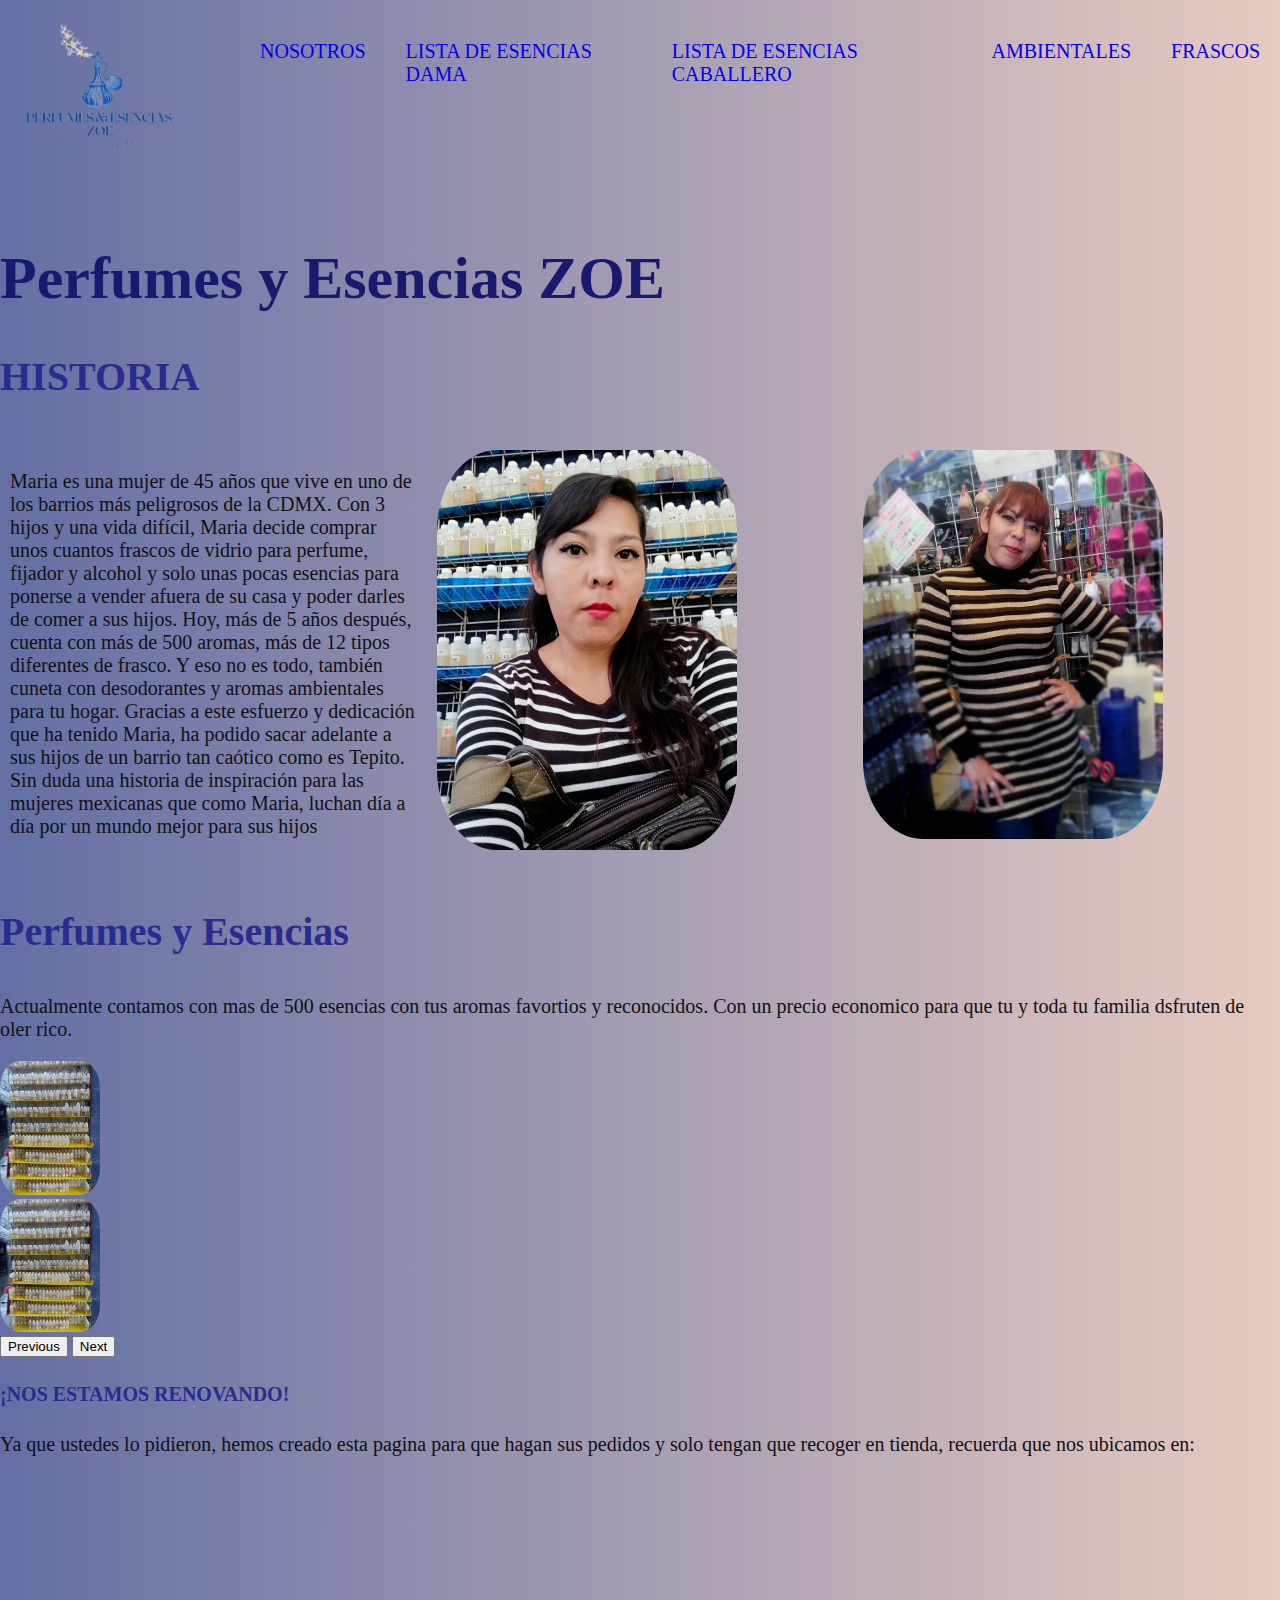
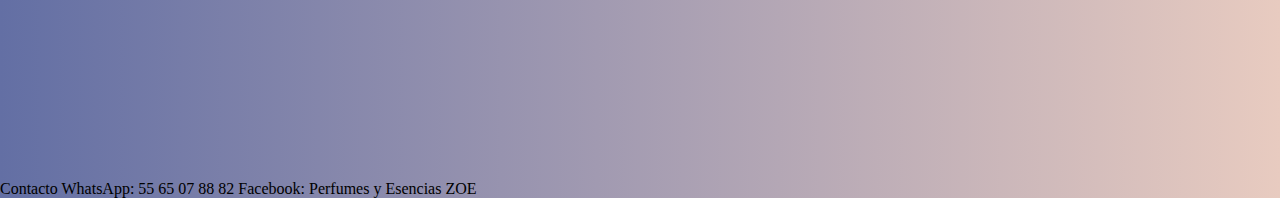
<file: index.html>
<!DOCTYPE html>
<html lang="en">
<head>
    <meta charset="UTF-8">
    <meta name="viewport" content="width=device-width, initial-scale=1.0">
    <link rel="stylesheet" href="nosotros.css">
    <link href="https://cdn.jsdelivr.net/npm/bootstrap@5.0.2/dist/css/bootstrap.min.css" rel="stylesheet" integrity="sha384-EVSTQN3/azprG1Anm3QDgpJLIm9Nao0Yz1ztcQTwFspd3yD65VohhpuuCOmLASjC" crossorigin="anonymous">
    <title>nosotros</title>
</head>
<body>
    <div class="container-fluid">
    <header>
        <div>
            <img src="./img/ZOE.png" alt="logo ZOE">
        </div>
        <nav>
            <ul>
                  <a href="file:///C:/Users/vicpa/Desktop/HTML/index.html"><LI>NOSOTROS</LI></a>
                  <a href="file:///C:/Users/vicpa/Desktop/HTML/listadama.html"><LI>LISTA DE ESENCIAS DAMA</LI></a>
                  <a href="file:///C:/Users/vicpa/Desktop/HTML/listacaballero.html"><LI>LISTA DE ESENCIAS CABALLERO</LI></a>
                  <a href="file:///C:/Users/vicpa/Desktop/HTML/ambientales.html"><LI>AMBIENTALES</LI></a>
                  <a href="file:///C:/Users/vicpa/Desktop/HTML/frascos.html"><LI>FRASCOS</LI></a>
            </ul>   
        </nav>
    </header>
    
        <h1>Perfumes y Esencias ZOE</h1>
        <h3>HISTORIA</h3>
    </div>
    <div class="caja2">
        <div class="cajita">
            <p>Maria es una mujer de 45 años que vive en uno de los barrios más peligrosos de la CDMX. Con 3 hijos y una vida difícil, Maria decide comprar unos cuantos frascos de vidrio para perfume, fijador y alcohol y solo unas pocas esencias para ponerse a vender afuera de su casa y poder darles de comer a sus hijos. Hoy, más de 5 años después, cuenta con más de 500 aromas, más de 12 tipos diferentes de frasco. Y eso no es todo, también cuneta con desodorantes y aromas ambientales para tu hogar. Gracias a este esfuerzo y dedicación que ha tenido Maria, ha podido sacar adelante a sus hijos de un barrio tan caótico como es Tepito. Sin duda una historia de inspiración para las mujeres mexicanas que como Maria, luchan día a día por un mundo mejor para sus hijos
        </div>
        <div class="cajita">
            <img src="./img/maria.jpeg">
        </div>
        <div class="cajita">
            <img src="./img/maria 2.jpeg">
        </div>
    </div>
</div>
</div>
<div class="caja3">
<div>
    <h3>Perfumes y Esencias</h3>
    <p>Actualmente contamos con mas de 500 esencias con tus aromas favortios y reconocidos. Con un precio economico para que tu y toda tu familia dsfruten de oler rico.</p>
</div>
<div class="carrusel">
    <div id="carouselExampleControls" class="carousel slide" data-bs-ride="carousel">
      <div class="carousel-inner">
        <div class="carousel-item active">
          <img src="./carrusel/carrusel01.jpeg" class="d-block w-50" alt="...">
        </div>
        <div class="carousel-item">
          <img src="./carrusel/carrusel02.jpeg" class="d-block w-50" alt="...">
        </div>
      </div>
      <button class="carousel-control-prev" type="button" data-bs-target="#carouselExampleControls" data-bs-slide="prev">
        <span class="carousel-control-prev-icon" aria-hidden="true"></span>
        <span class="visually-hidden">Previous</span>
      </button>
      <button class="carousel-control-next" type="button" data-bs-target="#carouselExampleControls" data-bs-slide="next">
        <span class="carousel-control-next-icon" aria-hidden="true"></span>
        <span class="visually-hidden">Next</span>
      </button>
    </div>
  </div>
</div>

<div class="caja4">
<div>
    <h4>¡NOS ESTAMOS RENOVANDO!</h4>
    <P>Ya que ustedes lo pidieron, hemos creado esta pagina para que hagan sus pedidos y solo tengan que recoger en tienda, recuerda que nos ubicamos en:
</div>

<div class="caja5"></div>
<div>
    <iframe src="https://www.google.com/maps/embed?pb=!1m18!1m12!1m3!1d3100.9573980837376!2d-99.12647209849406!3d19.44267037210464!2m3!1f0!2f0!3f0!3m2!1i1024!2i768!4f13.1!3m3!1m2!1s0x85d1f93634b663c3%3A0x419613d9fb094aae!2sGranaditas%20125%2C%20Morelos%2C%20Cuauht%C3%A9moc%2C%2006200%20Ciudad%20de%20M%C3%A9xico%2C%20CDMX!5e1!3m2!1ses-419!2smx!4v1708276130037!5m2!1ses-419!2smx" width="400" height="300" style="border:0;" allowfullscreen="" loading="lazy" referrerpolicy="no-referrer-when-downgrade"></iframe>
</div>
</div>
<footer>
    Contacto WhatsApp: 55 65 07 88 82
             Facebook: Perfumes y Esencias ZOE 
 </footer>
</div>
<script src="https://cdn.jsdelivr.net/npm/bootstrap@5.0.2/dist/js/bootstrap.bundle.min.js" integrity="sha384-MrcW6ZMFYlzcLA8Nl+NtUVF0sA7MsXsP1UyJoMp4YLEuNSfAP+JcXn/tWtIaxVXM" crossorigin="anonymous"></script>
</body>
</html>
</file>
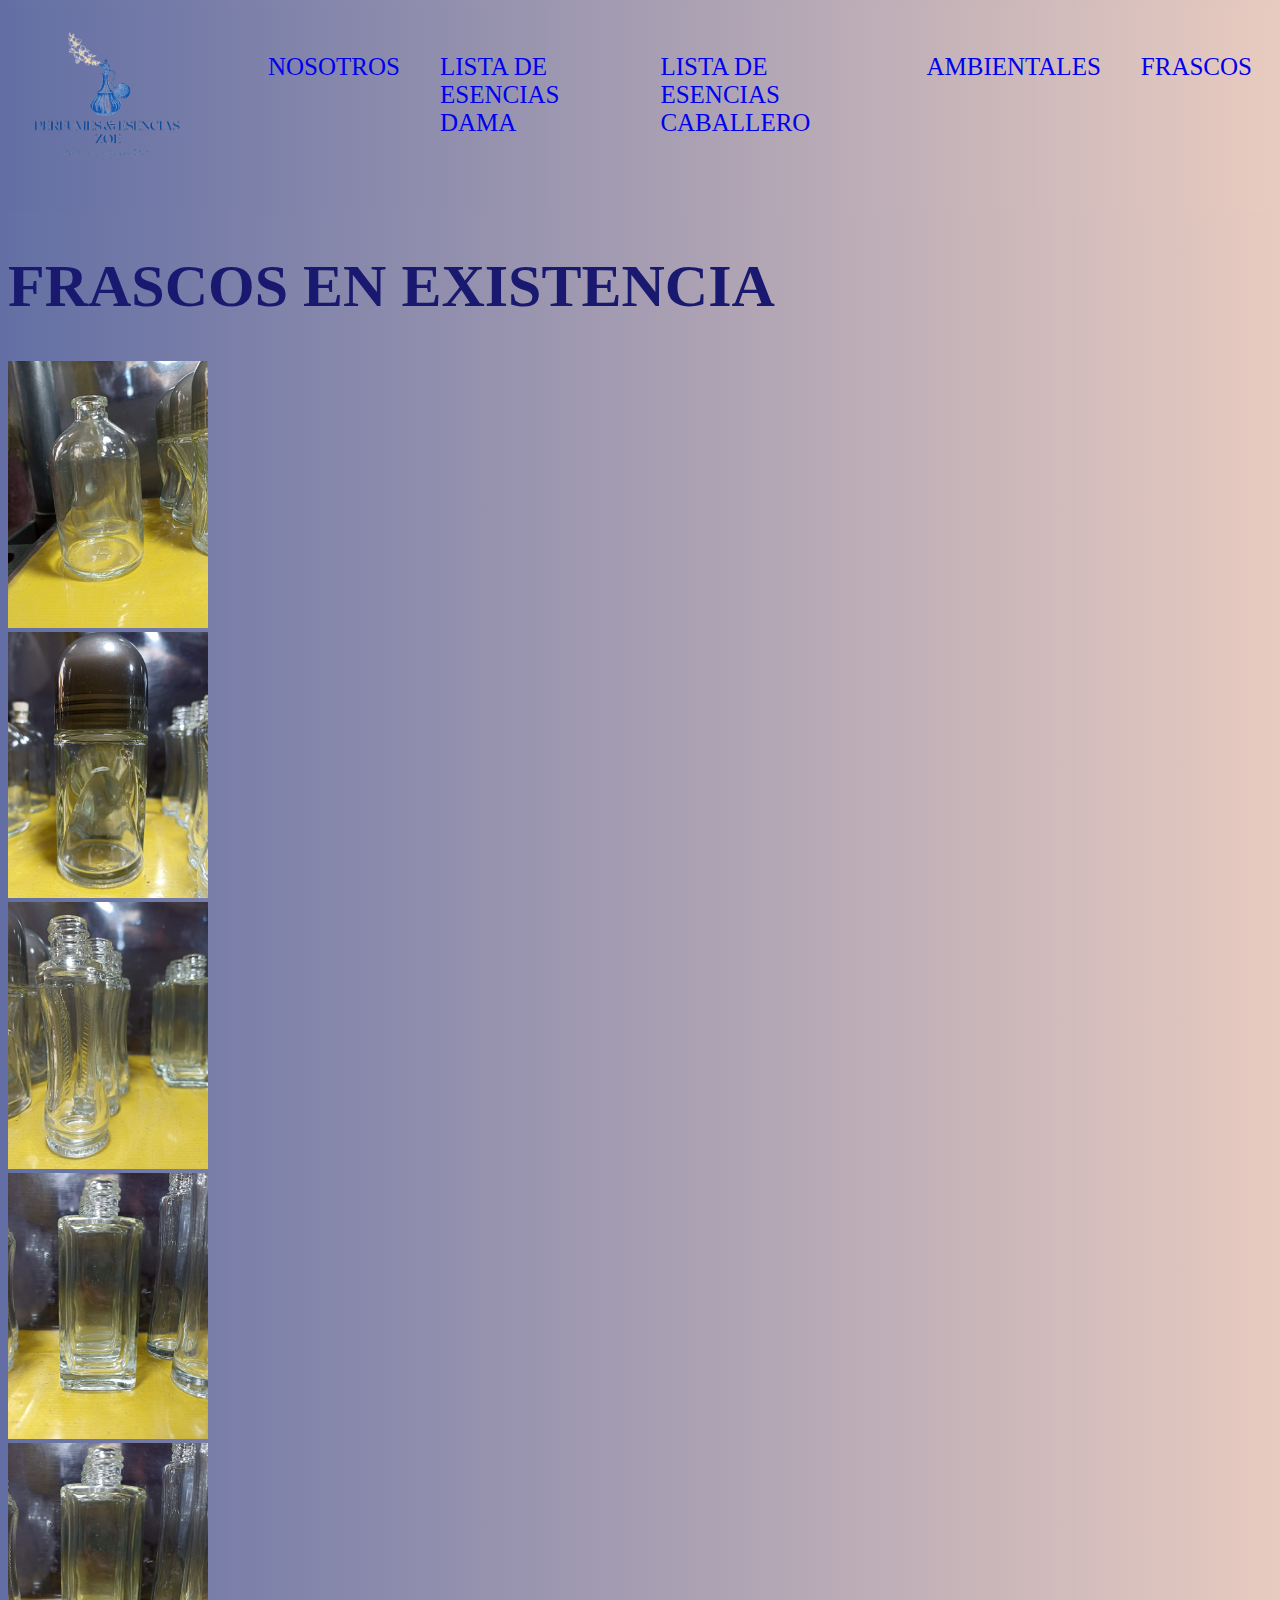
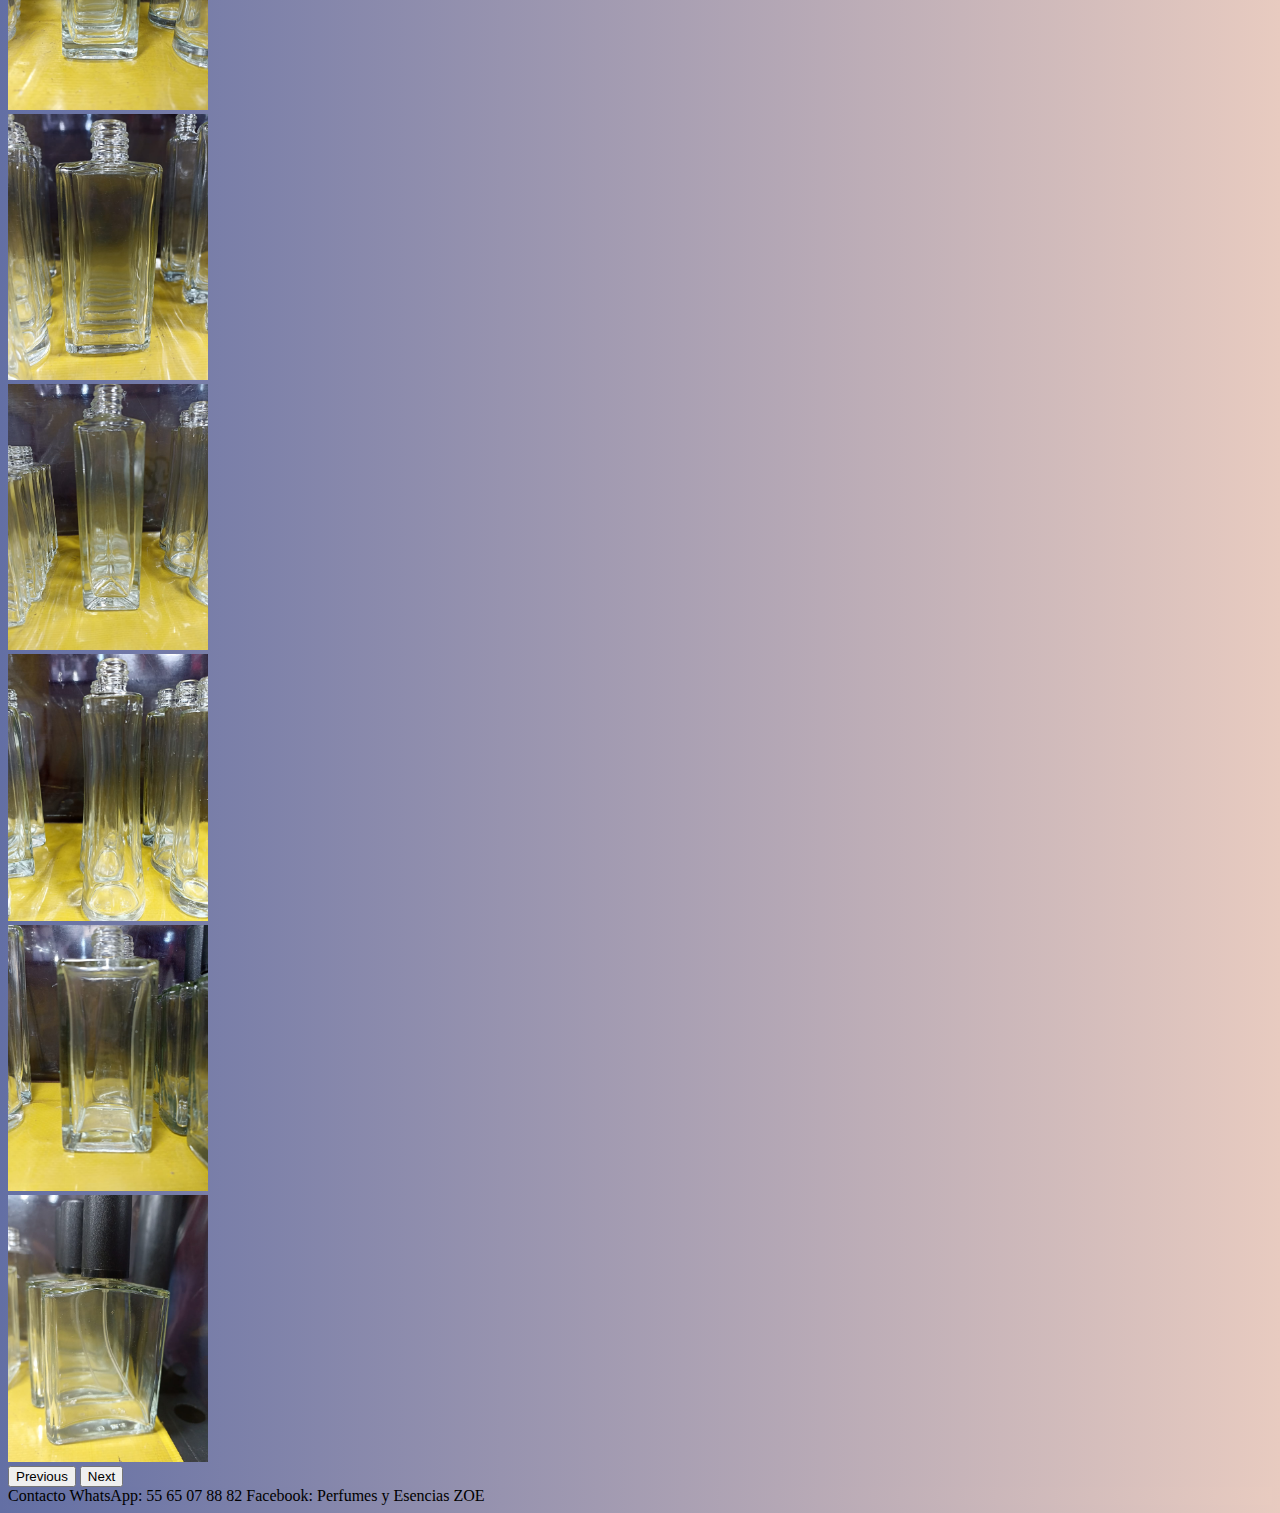
<file: frascos.html>
<!DOCTYPE html>
<html lang="en">
<head>
    <meta charset="UTF-8">
    <meta name="viewport" content="width=device-width, initial-scale=1.0">
    <link rel="stylesheet" href="frascos.css">
    <link href="https://cdn.jsdelivr.net/npm/bootstrap@5.0.2/dist/css/bootstrap.min.css" rel="stylesheet" integrity="sha384-EVSTQN3/azprG1Anm3QDgpJLIm9Nao0Yz1ztcQTwFspd3yD65VohhpuuCOmLASjC" crossorigin="anonymous">
    <title>frascos</title>
</head>
<body>
  <div class="container-fluid">
    <header>
        <div>
            <img src="./img/ZOE.png" alt="logo ZOE">
        </div>
        <nav>
                <ul>
                <a href="file:///C:/Users/vicpa/Desktop/HTML/index.html"><LI>NOSOTROS</LI></a>
                <a href="file:///C:/Users/vicpa/Desktop/HTML/listadama.html"><LI>LISTA DE ESENCIAS DAMA</LI></a>
                <a href="file:///C:/Users/vicpa/Desktop/HTML/listacaballero.html"><LI>LISTA DE ESENCIAS CABALLERO</LI></a>
                <a href="file:///C:/Users/vicpa/Desktop/HTML/ambientales.html"><LI>AMBIENTALES</LI></a>
                <a href="file:///C:/Users/vicpa/Desktop/HTML/frascos.html"><LI>FRASCOS</LI></a>
        </nav>
    </header>
    <h1>
        FRASCOS EN EXISTENCIA
    </h1>
    <div id="carouselExampleControls" class="carousel slide" data-bs-ride="carousel">
        <div class="carousel-inner">
          <div class="carousel-item active">
            <img src="./carrusel/carrusel 1.jpeg" class="d-block w-50" alt="...">
          </div>
          <div class="carousel-item">
            <img src="./carrusel/carrusel 2.jpeg" class="d-block w-50" alt="...">
          </div>
          <div class="carousel-item">
            <img src="./carrusel/carrusel 3.jpeg" class="d-block w-50" alt="...">
          </div>
          <div class="carousel-item">
            <img src="./carrusel/carrusel 4.jpeg" class="d-block w-50" alt="...">
          </div>
          <div class="carousel-item">
            <img src="./carrusel/carrusel 5.jpeg" class="d-block w-50" alt="...">
          </div>
          <div class="carousel-item">
            <img src="./carrusel/carrusel 6.jpeg" class="d-block w-50" alt="...">
          </div>
          <div class="carousel-item">
            <img src="./carrusel/carrusel 7.jpeg" class="d-block w-50" alt="...">
          </div>
          <div class="carousel-item">
            <img src="./carrusel/carrusel 8.jpeg" class="d-block w-50" alt="...">
          </div>
          <div class="carousel-item">
            <img src="./carrusel/carrusel 9.jpeg" class="d-block w-50" alt="...">
          </div>
          <div class="carousel-item">
            <img src="./carrusel/carrusel 10.jpeg" class="d-block w-50" alt="...">
          </div>


        </div>
        <button class="carousel-control-prev" type="button" data-bs-target="#carouselExampleControls" data-bs-slide="prev">
          <span class="carousel-control-prev-icon" aria-hidden="true"></span>
          <span class="visually-hidden">Previous</span>
        </button>
        <button class="carousel-control-next" type="button" data-bs-target="#carouselExampleControls" data-bs-slide="next">
          <span class="carousel-control-next-icon" aria-hidden="true"></span>
          <span class="visually-hidden">Next</span>
        </button>
        <footer>
          Contacto WhatsApp: 55 65 07 88 82
                   Facebook: Perfumes y Esencias ZOE 
       </footer>
      </div>
      <script src="https://cdn.jsdelivr.net/npm/bootstrap@5.0.2/dist/js/bootstrap.bundle.min.js" integrity="sha384-MrcW6ZMFYlzcLA8Nl+NtUVF0sA7MsXsP1UyJoMp4YLEuNSfAP+JcXn/tWtIaxVXM" crossorigin="anonymous"></script>
</body>
</html>
</file>
<file: nosotros.css>
header{
    display: flex;
    flex-direction: row;
    justify-content: space-between;
    background: #E8CBC0;  /* fallback for old browsers */
    background: -webkit-linear-gradient(to right, #636FA4, #E8CBC0);  /* Chrome 10-25, Safari 5.1-6 */
    background: linear-gradient(to right, #636FA4, #E8CBC0); /* W3C, IE 10+/ Edge, Firefox 16+, Chrome 26+, Opera 12+, Safari 7+ */
    
    width: 100%;
}
a{
    text-decoration: none;
}
header ul{
    list-style: none;
    display: flex;
    flex-direction: row;
    font-family: "Caveat", cursive;
    font-size: 20px;
    
}
header ul li{
    margin: 20px;
}
img{
    width: 200px;
}
body{
    margin: 0;
    background: #E8CBC0;  /* fallback for old browsers */
    background: -webkit-linear-gradient(to right, #636FA4, #E8CBC0);  /* Chrome 10-25, Safari 5.1-6 */
    background: linear-gradient(to right, #636FA4, #E8CBC0); /* W3C, IE 10+/ Edge, Firefox 16+, Chrome 26+, Opera 12+, Safari 7+ */

}
h1{
    font-size: 60px;
    color: midnightblue;
    font-family: "Caveat", cursive;
    
}
h2{
 
    font-size: 50%;
    color: rgb(42, 42, 146);
    font-family: "Caveat", cursive;

}
h3{
    font-size: 40px;
    color: rgb(42, 42, 145);
    font-family: "Caveat", cursive;
}  
p{
    font-size: 20px;
    color: rgb(17, 17, 19);
    font-family: "Caveat", cursive;
}
h4{
    font-size: 20px;
    color: rgb(42, 42, 145);
    font-family: "Caveat", cursive;
}
footer{

    width: 100%;
}
.caja1{
    display: flex;
    flex-direction: row;
    width: 100%;
    background: #E8CBC0;  /* fallback for old browsers */
    background: -webkit-linear-gradient(to right, #636FA4, #E8CBC0);  /* Chrome 10-25, Safari 5.1-6 */
    background: linear-gradient(to right, #636FA4, #E8CBC0); /* W3C, IE 10+/ Edge, Firefox 16+, Chrome 26+, Opera 12+, Safari 7+ */

}    
.cajita1{
    width: 100%;
    height: 100%;
    display: flex;
    flex-direction: row;
}
.caja2{
    display: flex;
    flex-direction: row;
    width: 100%;
    margin: 10px 0 10px 0;
    background: #E8CBC0;  /* fallback for old browsers */
    background: -webkit-linear-gradient(to right, #636FA4, #E8CBC0);  /* Chrome 10-25, Safari 5.1-6 */
    background: linear-gradient(to right, #636FA4, #E8CBC0); /* W3C, IE 10+/ Edge, Firefox 16+, Chrome 26+, Opera 12+, Safari 7+ */

}
.cajita{
    width: 100%;
    height: 100%;
    padding: 10px;
    display: flex;
    flex-direction: row;
}
.cajita img{
    width: 300px;
    border-radius: 20%;
}
.carrusel img{
    width: 100px;
    border-radius: 20%;
}
</file>
<file: frascos.css>
header{
    display: flex;
    flex-direction: row;
    justify-content: space-between;
    background: #E8CBC0;  /* fallback for old browsers */
    background: -webkit-linear-gradient(to right, #636FA4, #E8CBC0);  /* Chrome 10-25, Safari 5.1-6 */
    background: linear-gradient(to right, #636FA4, #E8CBC0); /* W3C, IE 10+/ Edge, Firefox 16+, Chrome 26+, Opera 12+, Safari 7+ */
    
    width: 100%;
}
a{
    text-decoration: none;
}
header ul{
    list-style: none;
    display: flex;
    flex-direction: row;
    font-family: "Caveat", cursive;
    font-size: 25px;
    
    
}
header ul li{
    margin: 20px;
}
img{
    width: 200px;
}
body{
    background: #E8CBC0;  /* fallback for old browsers */
    background: -webkit-linear-gradient(to right, #636FA4, #E8CBC0);  /* Chrome 10-25, Safari 5.1-6 */
    background: linear-gradient(to right, #636FA4, #E8CBC0); /* W3C, IE 10+/ Edge, Firefox 16+, Chrome 26+, Opera 12+, Safari 7+ */
    
}
h1{
    font-size: 60px;
    color: midnightblue;
    font-family: "Caveat", cursive;
}
h2{
 
    font-size: 50%;
    color: rgb(42, 42, 146);
    font-family: "Caveat", cursive;

}
h3{
    font-size: 40px;
    color: rgb(42, 42, 145);
    font-family: "Caveat", cursive;
}
ol{
    font-size: 30px;
    color: rgb(71, 49, 122);
    font-family: "Caveat", cursive;
}
h4{
    font-size: 20px;
    color: rgb(42, 42, 145);
    font-family: "Caveat", cursive;
}
footer{
    background: #E8CBC0;  /* fallback for old browsers */
    background: -webkit-linear-gradient(to right, #636FA4, #E8CBC0);  /* Chrome 10-25, Safari 5.1-6 */
    background: linear-gradient(to right, #636FA4, #E8CBC0); /* W3C, IE 10+/ Edge, Firefox 16+, Chrome 26+, Opera 12+, Safari 7+ */
    
    width: 100%;
}
</file>
